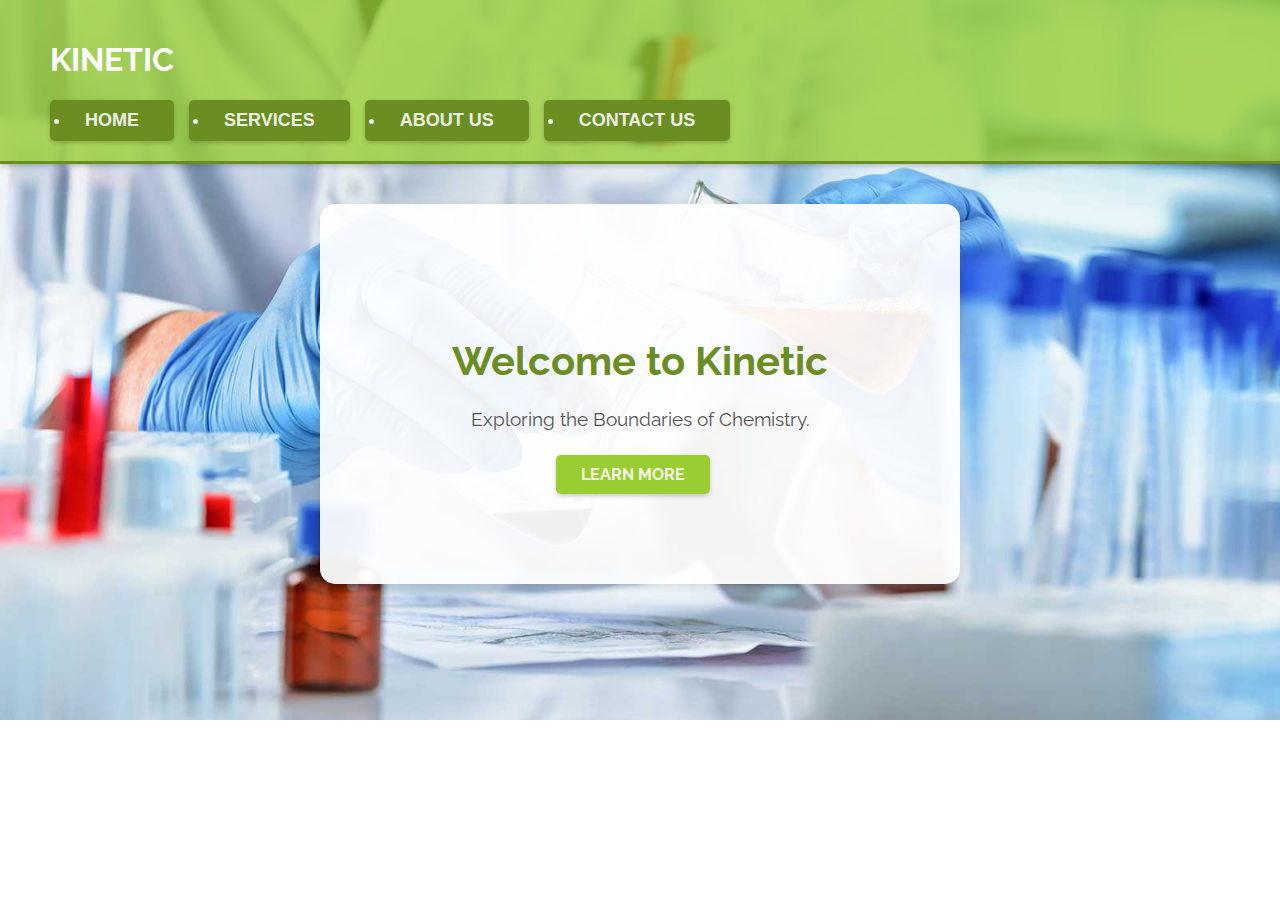
<file: Index.html>
<!DOCTYPE html>
<html lang="en">
<head>
    <meta charset="UTF-8">
    <meta name="viewport" content="width=device-width, initial-scale=1.0">
    <link rel="stylesheet" href="styles.css">
    <title>Chemist Website</title>
    <link rel="stylesheet" href="https://fonts.googleapis.com/css?family=Raleway%3A300%2C400%2C600"/>
</head>
<body id="Home1">

    <header>
        <h1>KINETIC</h1>
        <nav>
            <ul>
                <button class="button"><li><a href="index.html">Home</a></li></button>
                <button class="button"><li><a href="services.html">Services</a></li></button>
                <button class="button"><li><a href="about.html">About Us</a></li></button>
                <button class="button"><li><a href="contact.html">Contact Us</a></li></button>
            </ul>
        </nav>
    </header>

    <section id="home">
        <div class="home-content">
            <h2>Welcome to Kinetic</h2>
            <p>Exploring the Boundaries of Chemistry.</p>
            <a href="services.html" class="button">Learn More</a>
        </div>
    </section>
    
</body>
</html>
</file>
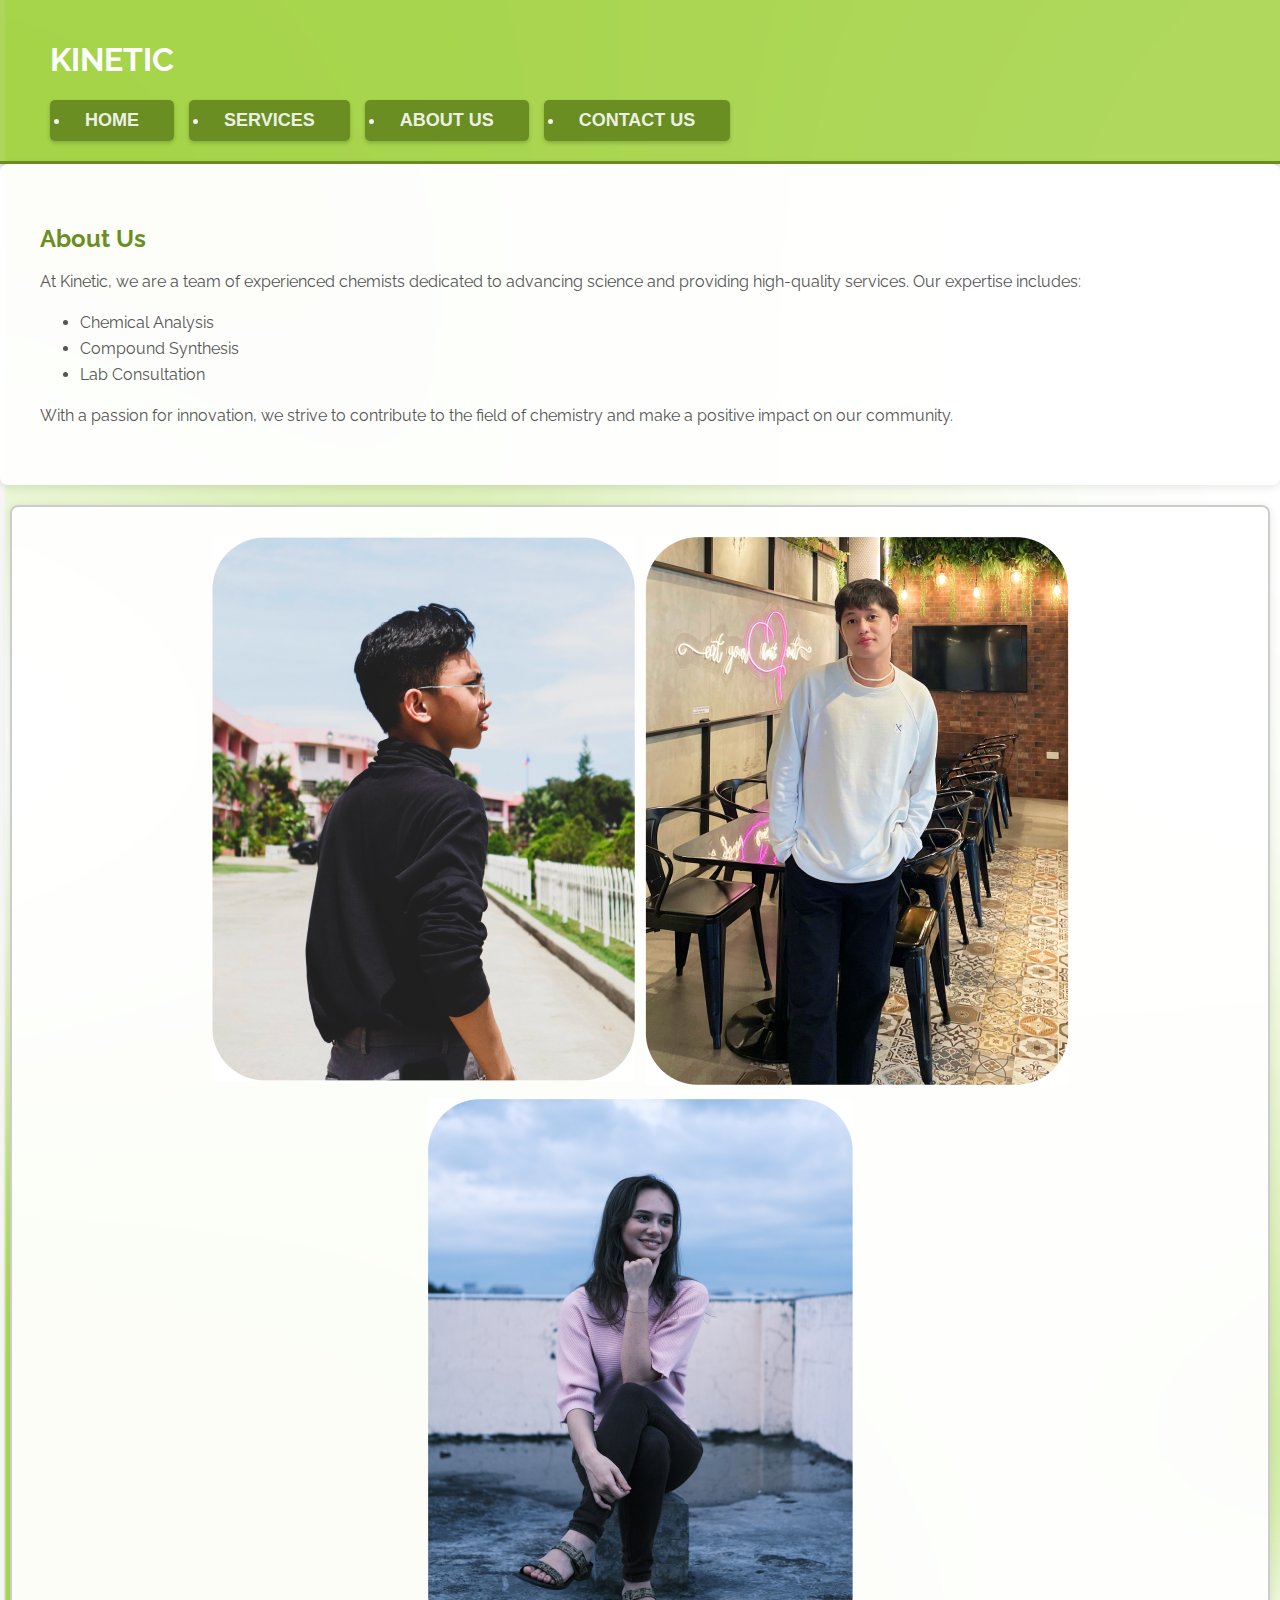
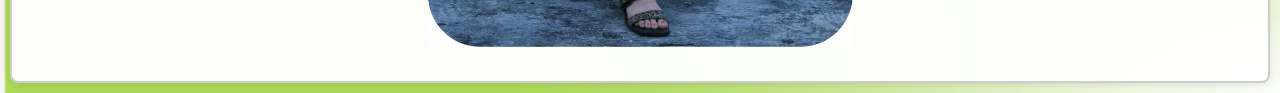
<file: About.html>
<!DOCTYPE html>
<html lang="en">
<head>
    <meta charset="UTF-8">
    <meta name="viewport" content="width=device-width, initial-scale=1.0">
    <link rel="stylesheet" href="styles.css">
    <title>About Us</title>
    <link rel="stylesheet" href="https://fonts.googleapis.com/css?family=Raleway%3A300%2C400%2C600"/>
</head>
<body>

    <header>
        <h1>KINETIC</h1>
        <nav>
            <ul>
                <button class="button" style="vertical-align:middle"><li><span><a href="index.html">Home</a></span></li></button>
                <button class="button" style="vertical-align:middle"><li><span><a href="services.html">Services</a></span></li></button>
                <button class="button" style="vertical-align:middle"><li><span><a href="about.html">About Us</a></span></li></button>
                <button class="button" style="vertical-align:middle"><li><span><a href="contact.html">Contact Us</a></span></li></button>
            </ul>
        </nav>
    </header>

    <section id="about">
        <h2>About Us</h2>
        <p>At Kinetic, we are a team of experienced chemists dedicated to advancing science and providing high-quality services. Our expertise includes:</p>
        <ul>
            <li>Chemical Analysis</li>
            <li>Compound Synthesis</li>
            <li>Lab Consultation</li>
        </ul>
        <p>With a passion for innovation, we strive to contribute to the field of chemistry and make a positive impact on our community.</p>
    </section>

    <section id="picture">
        <a href="https://www.facebook.com/addufreedomwall"><img src="Art.jpg"></a>
        <a href="https://www.facebook.com/justinjosh.hitgano10"><img src="Josh.jpg"></a>
        <a href="https://www.facebook.com/profile.php?id=100073992716583"><img src="Chey.jpg"></a>
    </section>
</body>
</html>
</file>
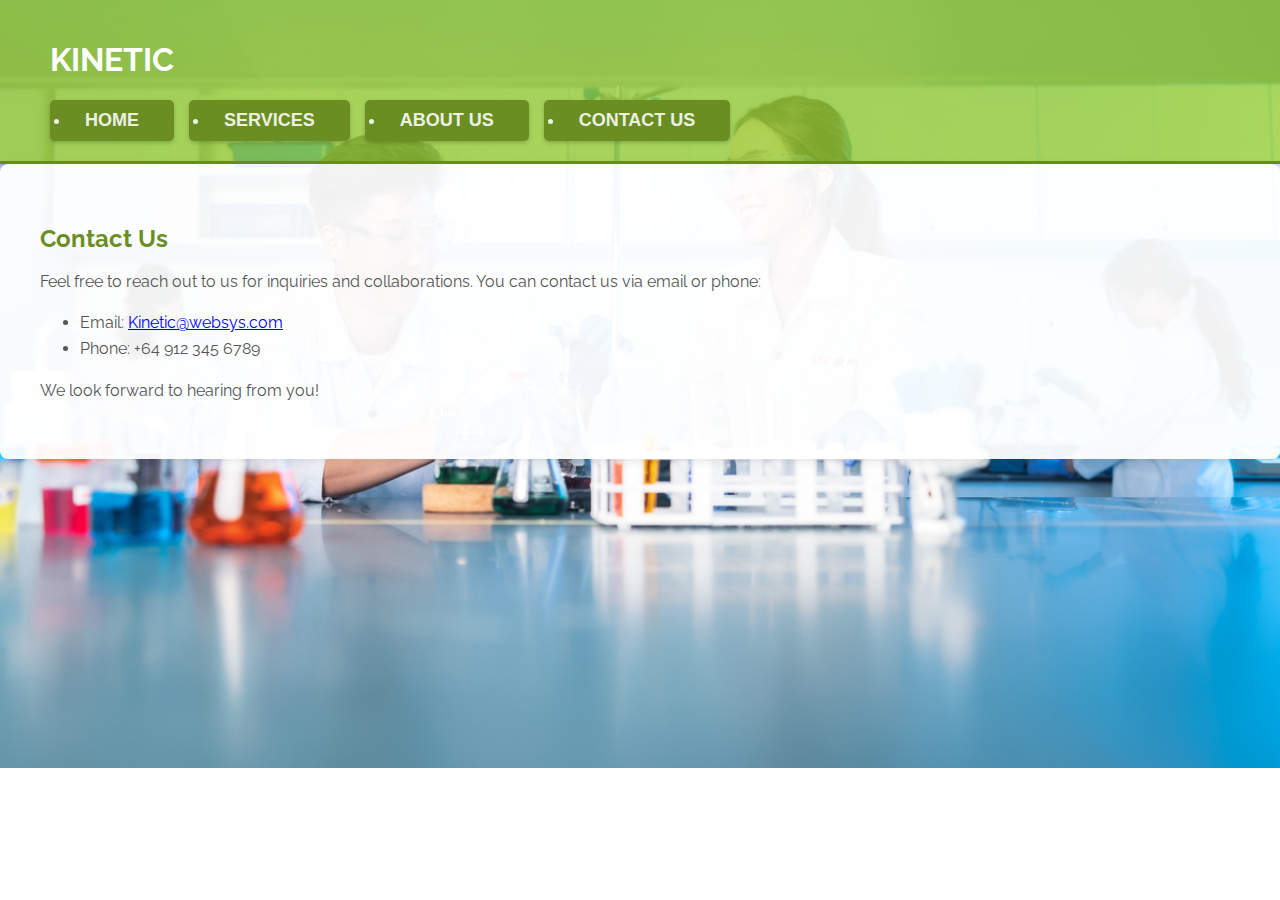
<file: Contact.html>
<!DOCTYPE html>
<html lang="en">
<head>
    <meta charset="UTF-8">
    <meta name="viewport" content="width=device-width, initial-scale=1.0">
    <link rel="stylesheet" href="styles.css">
    <title>Contact Us</title>
    <link rel="stylesheet" href="https://fonts.googleapis.com/css?family=Raleway%3A300%2C400%2C600"/>
</head>
<body id="Contact1">

    <header>
        <h1>KINETIC</h1>
        <nav>
            <ul>
                <button class="button" style="vertical-align:middle"><li><span><a href="index.html">Home</a></span></li></button>
                <button class="button" style="vertical-align:middle"><li><span><a href="services.html">Services</a></span></li></button>
                <button class="button" style="vertical-align:middle"><li><span><a href="about.html">About Us</a></span></li></button>
                <button class="button" style="vertical-align:middle"><li><span><a href="contact.html">Contact Us</a></span></li></button>
            </ul>
        </nav>
    </header>

    <section id="contact">
        <h2>Contact Us</h2>
        <p>Feel free to reach out to us for inquiries and collaborations. You can contact us via email or phone:</p>
        <ul>
            <li>Email: <a href="https://mail.google.com/mail/u/0/#inbox">Kinetic@websys.com</a></li>
            <li>Phone: +64 912 345 6789</li>
        </ul>
        <p>We look forward to hearing from you!</p>
    </section>

</body>
</html>
</file>
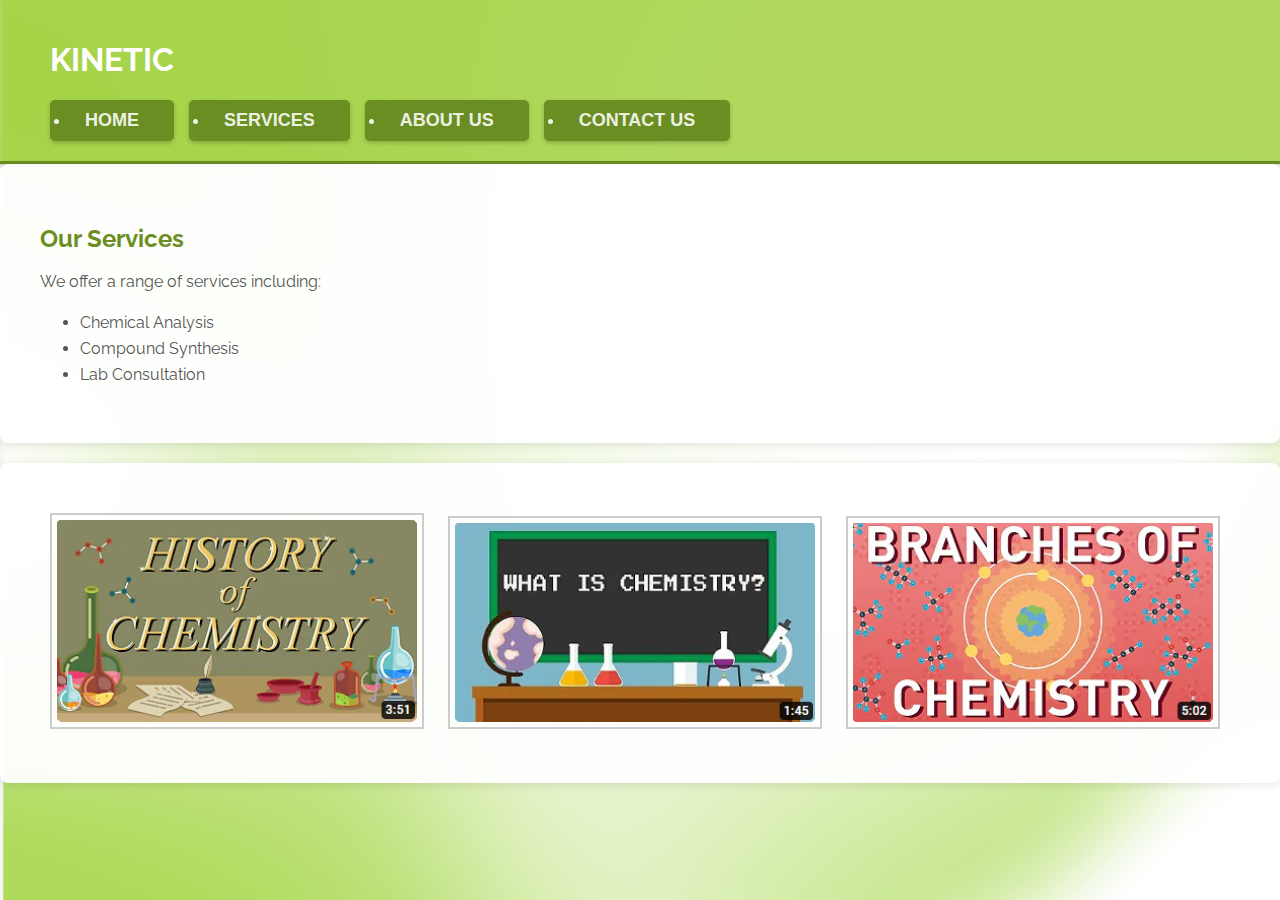
<file: Services.html>
<!DOCTYPE html>
<html lang="en">
<head>
    <meta charset="UTF-8">
    <meta name="viewport" content="width=device-width, initial-scale=1.0">
    <link rel="stylesheet" href="styles.css">
    <title>Our Services</title>
    <link rel="stylesheet" href="https://fonts.googleapis.com/css?family=Raleway%3A300%2C400%2C600"/>
</head>
<body>

    <header>
        <h1>KINETIC</h1>
        <nav>
            <ul>
                <button class="button" style="vertical-align:middle"><li><span><a href="index.html">Home</a></span></li></button>
                <button class="button" style="vertical-align:middle"><li><span><a href="services.html">Services</a></span></li></button>
                <button class="button" style="vertical-align:middle"><li><span><a href="about.html">About Us</a></span></li></button>
                <button class="button" style="vertical-align:middle"><li><span><a href="contact.html">Contact Us</a></span></li></button>
            </ul>
        </nav>
    </header>

    <section id="services">
        <h2>Our Services</h2>
        <p>We offer a range of services including:</p>
        <ul>
            <li>Chemical Analysis</li>
            <li>Compound Synthesis</li>
            <li>Lab Consultation</li>
        </ul>
    </section>

    <section id="pictures">
        <a href="https://youtu.be/nXKrmOHU68k?feature=shared"><img src="chem1.png"></a>
        <a href="https://youtu.be/t8x3wdXZGEY?feature=shared"><img src="chem2.png"></a>
        <a href="https://youtu.be/4ekf0J-W5k0?feature=shared"><img src="chem3.png"></a>
    </section>

</body>
</html>
</file>
<file: styles.css>
body {
    background-image: url("BG2.png");
    background-repeat: no-repeat;
    background-size: cover;
    font-family: 'Raleway', sans-serif;
    margin: 0;
    padding: 0;
    color: #333;
}

header {
    background-color: #99cd32c9;
    color: #fff;
    padding: 20px 50px;
    border-bottom: 3px solid #6B8E23;
    box-shadow: 0 2px 5px rgba(0,0,0,0.2);
}

#home {
    text-align: center;
    padding: 100px 20px;
    background: rgba(255, 255, 255, 0.938);
    margin: 40px auto;
    max-width: 600px;
    border-radius: 15px;
}

.home-content h2 {
    font-size: 2.5rem;
    color: #6B8E23;
    margin-bottom: 20px;
}

.home-content p {
    font-size: 1.2rem;
    color: #555;
    margin-bottom: 30px;
}

.home-content .button {
    background-color: #9ACD32;
    color: rgba(255, 255, 255, 0.897);
    padding: 10px 25px;
    text-decoration: none;
    border-radius: 5px;
    font-weight: bold;
    transition: background-color 0.3s ease;
}

.home-content .button:hover {
    background-color: #6B8E23;
}

#Home1 {
    background-image: url("chem.jpg");
}
nav ul {
    display: flex;
    align-items: center;
    margin: 0;
    padding: 0;
}

nav a {
    text-decoration: none;
    color: rgba(255, 255, 255, 0.897);
    font-weight: bold;
    font-size: 18px;
    margin: 0 15px;
}

.button {
    background-color: #6B8E23;
    color: rgba(255, 255, 255, 0.897);
    padding: 10px 20px;
    font-size: 16px;
    border: none;
    border-radius: 5px;
    box-shadow: 0 2px 4px rgba(0,0,0,0.2);
    text-transform: uppercase;
    transition: background-color 0.3s ease;
    margin-right: 15px;
}

.button:hover {
    background-color: #556B2F;
}

section {
    padding: 40px;
    background-color: rgba(255, 255, 255, 0.945);
    border-radius: 8px;
    box-shadow: 0 2px 10px rgba(0,0,0,0.1);
    margin-bottom: 20px;
}

section h2 {
    color: #6B8E23;
    margin-bottom: 10px;
}

section p, section ul {
    line-height: 1.6;
    color: #555;
}

@media (max-width: 768px) {
    header {
        flex-direction: column;
        align-items: center;
    }

    .button {
        margin-bottom: 10px;
    }

    nav ul {
        flex-direction: column;
        align-items: center;
    }

    nav a {
        margin: 10px 0;
    }

    section {
        margin: 20px;
    }
}

#picture {
    display: flex;
    justify-content: center;
    flex-wrap: wrap;
    gap: 10px;
    transition: transform 0.3s ease;
    border: 2px solid #ccc;
    padding: 30px;
    margin: 10px;
}
#picture img:hover {
    transform: scale(1.05);
    border-color: black;
}

#pictures img {
    transition: transform 0.3s ease;
    border: 2px solid #ccc;
    padding: 5px;
    margin: 10px;
    width: 30%;
    height: auto;
}
#pictures img:hover {
    transform: scale(1.05);
    border-color: black;
}

#Contact1{
    background-image: url("chemistry.jpg");
}
</file>
